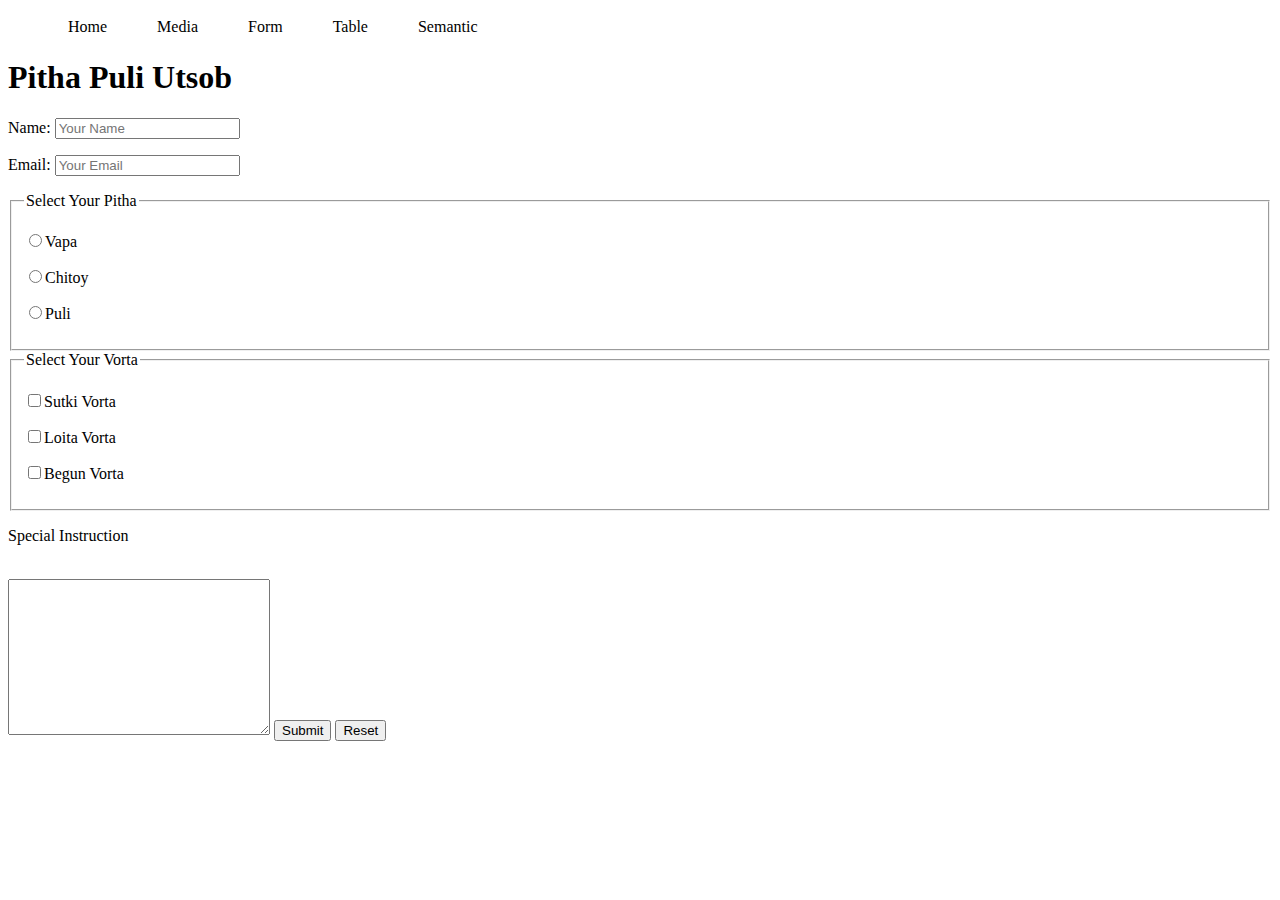
<file: form.html>
<!DOCTYPE html>
<html lang="en">
  <head>
    <meta charset="UTF-8" />
    <meta http-equiv="X-UA-Compatible" content="IE=edge" />
    <meta name="viewport" content="width=device-width, initial-scale=1.0" />
    <title>Html Form</title>
    <link rel="stylesheet" href="styles/nav.css">
  </head>
  <body>
    <header>
        <nav>
            <ul>
                <li><a href="home.html">Home</a></li>
                <li><a href="index.html">Media</a></li>
                <li><a href="form.html">Form</a></li>
                <li><a href="table.html">Table</a></li>
                <li><a href="semanticTags.html">Semantic</a></li>
            </ul>
        </nav>
    </header>
    <h1>Pitha Puli Utsob</h1>
    <form action="">
      <p>
        Name: <input type="text" name="name" id="" placeholder="Your Name" />
      </p>
      <p>
        Email: <input type="email" name="email" id="" placeholder="Your Email" />
      </p>
      <fieldset>
        <legend>Select Your Pitha</legend>
        <label for="vapa">
            <p>
                <input type="radio" name="pitha" id="">Vapa
            </p>
        </label>
        <label for="chitoy">
            <p>
                <input type="radio" name="pitha" id="">Chitoy
            </p>
        </label>
        <label for="puli">
            <p>
                <input type="radio" name="pitha" id="">Puli
            </p>
        </label>
      </fieldset>
      <fieldset>
        <legend>Select Your Vorta</legend>
        <label for="sutki">
            <p><input type="checkbox" name="vorta" id="">Sutki Vorta</p>
        </label>
        <label for="loita">
            <p><input type="checkbox" name="vorta" id="">Loita Vorta</p>
        </label>
        <label for="begun">
            <p><input type="checkbox" name="vorta" id="">Begun Vorta</p>
        </label>
      </fieldset>
      <p>Special Instruction</p>
      <br>
      <textarea name="instruction" id="" cols="30" rows="10"></textarea>
      <button type="submit">Submit </button>
      <button type="reset">Reset</button>
    </form>
  </body>
</html>
</file>
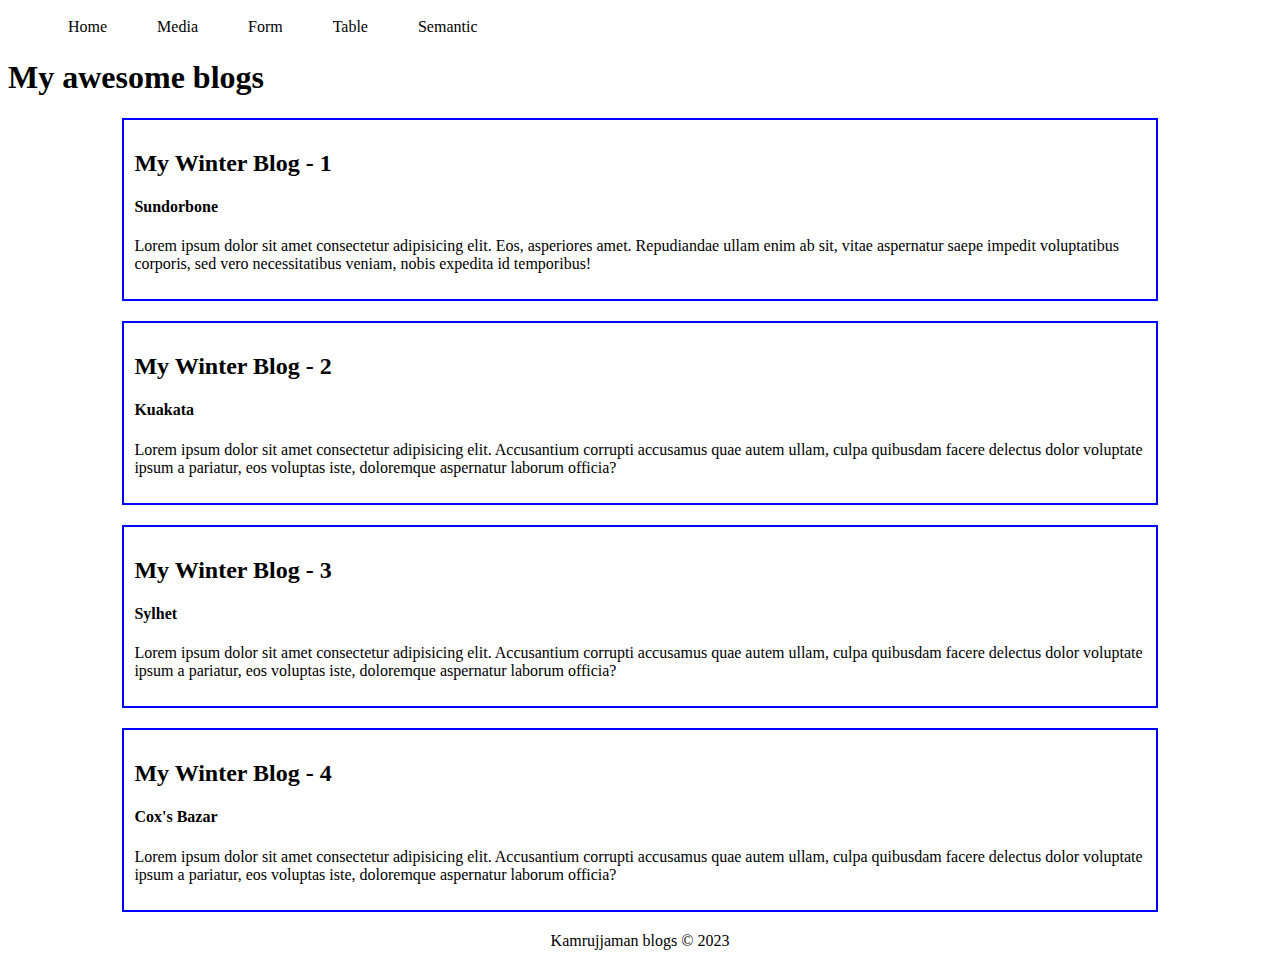
<file: semanticTags.html>
<!DOCTYPE html>
<html lang="en">
  <head>
    <meta charset="UTF-8" />
    <meta http-equiv="X-UA-Compatible" content="IE=edge" />
    <meta name="viewport" content="width=device-width, initial-scale=1.0" />
    <title>Document</title>
    <link rel="stylesheet" href="style.css" />
    <link rel="stylesheet" href="styles/nav.css">
  </head>
  <body>
    <header>
        <nav>
            <ul>
                <li><a href="home.html">Home</a></li>
                <li><a href="index.html">Media</a></li>
                <li><a href="form.html">Form</a></li>
                <li><a href="table.html">Table</a></li>
                <li><a href="semanticTags.html">Semantic</a></li>
            </ul>
        </nav>
    </header>
    <header class="header">
      <h1>My awesome blogs</h1>
    </header>
    <main>
      <section class="blogs">
        <h2 class="title">My Winter Blog - 1</h2>
        <h4 class="name">Sundorbone</h4>
        <p>
          Lorem ipsum dolor sit amet consectetur adipisicing elit. Eos,
          asperiores amet. Repudiandae ullam enim ab sit, vitae aspernatur saepe
          impedit voluptatibus corporis, sed vero necessitatibus veniam, nobis
          expedita id temporibus!
        </p>
      </section>
      <section class="blogs">
        <h2 class="title">My Winter Blog - 2</h2>
        <h4 class="name">Kuakata</h4>
        <p>
          Lorem ipsum dolor sit amet consectetur adipisicing elit. Accusantium
          corrupti accusamus quae autem ullam, culpa quibusdam facere delectus
          dolor voluptate ipsum a pariatur, eos voluptas iste, doloremque
          aspernatur laborum officia?
        </p>
      </section>
      <section class="blogs">
        <h2 class="title">My Winter Blog - 3</h2>
        <h4 class="name">Sylhet</h4>
        <p>
          Lorem ipsum dolor sit amet consectetur adipisicing elit. Accusantium
          corrupti accusamus quae autem ullam, culpa quibusdam facere delectus
          dolor voluptate ipsum a pariatur, eos voluptas iste, doloremque
          aspernatur laborum officia?
        </p>
      </section>
      <section class="blogs">
        <h2 class="title">My Winter Blog - 4</h2>
        <h4 class="name">Cox's Bazar</h4>
        <p>
          Lorem ipsum dolor sit amet consectetur adipisicing elit. Accusantium
          corrupti accusamus quae autem ullam, culpa quibusdam facere delectus
          dolor voluptate ipsum a pariatur, eos voluptas iste, doloremque
          aspernatur laborum officia?
        </p>
      </section>
    </main>
    <footer >
      <p>Kamrujjaman blogs &copy; 2023</p>
    </footer>
  </body>
</html>
</file>
<file: styles/nav.css>
nav > ul {
    display: flex;
}
nav li {
    list-style: none;
    margin-right: 10px;
    padding: 2px 20px;
}
nav li:hover {
    background-color: lightgray;
}
nav li a {
    text-decoration: none;
    color: black;
}
.dropdown {
    display: none;
    position: absolute;
    background-color: lightcoral;
    padding: 0px;
    margin: 0px;
}
nav > ul > li:hover > ul {
    display: block;
}
.dropdown li {
    padding: 0 10px;
    margin: 0;
}
</file>
<file: style.css>
.blogs {
    border: 2px solid blue;
    padding: 10px; 
    margin: 20px auto;
    width: 80%;
}
footer {
    text-align: center;
}
</file>
